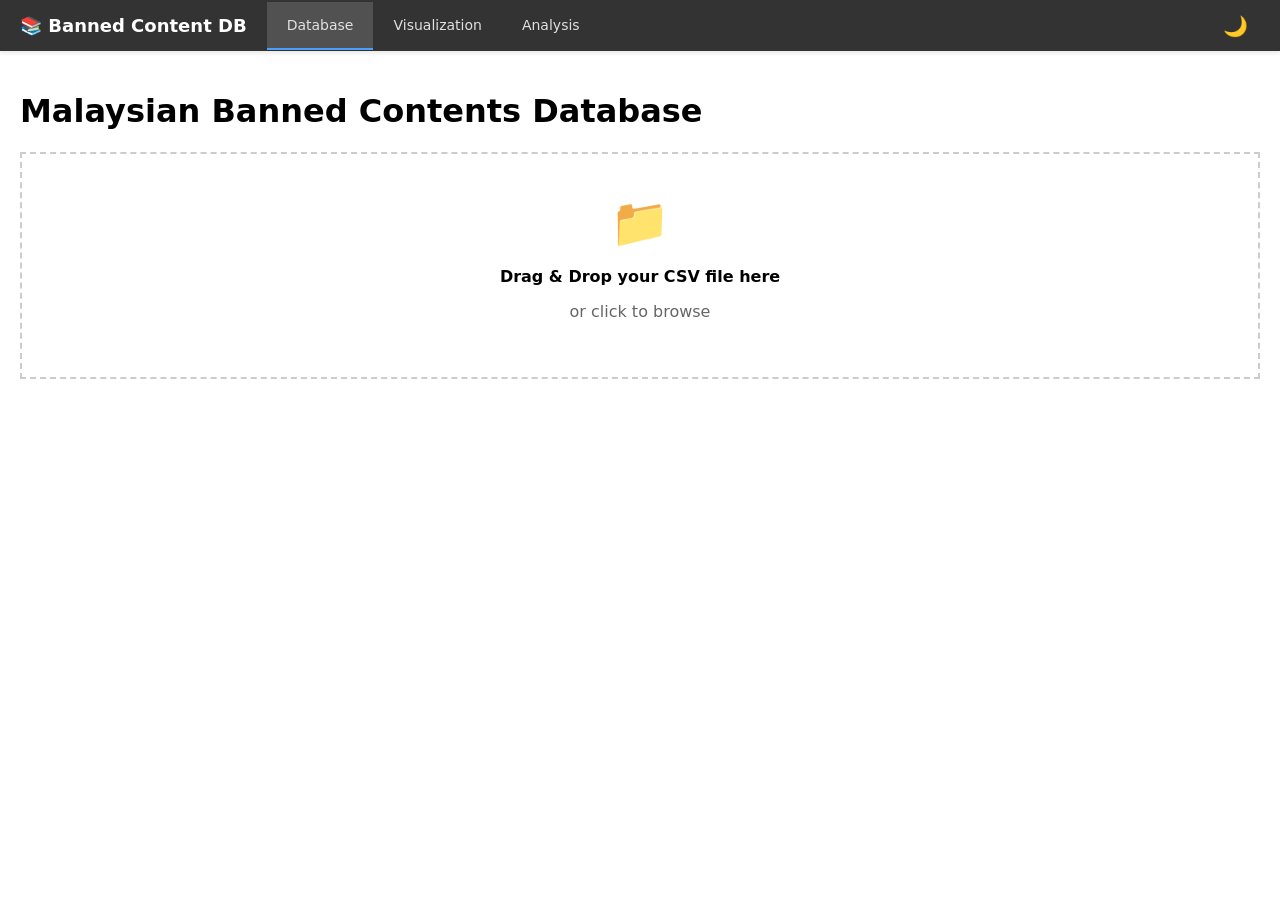
<file: index.html>
<!DOCTYPE html>
<html lang="en">
<head>
    <meta charset="UTF-8">
    <meta name="viewport" content="width=device-width, initial-scale=1.0">
    <title>Banned Contents Database Viewer</title>
    <link rel="stylesheet" href="styles.css">
    <style>
        .stats-bar {
            background: #f5f5f5;
            padding: 12px 15px;
            margin-bottom: 20px;
            border-radius: 5px;
            font-size: 13px;
            display: flex;
            gap: 25px;
            flex-wrap: wrap;
        }
        .stat-item { color: #666; }
        .stat-item strong { color: #000; }

        .filter-controls {
            background: #f5f5f5;
            padding: 15px;
            margin-bottom: 20px;
            border-radius: 5px;
        }
        .filter-group {
            display: inline-block;
            margin-right: 20px;
            margin-bottom: 10px;
        }
        .filter-group label {
            font-weight: 600;
            margin-right: 8px;
            font-size: 13px;
            color: #666;
        }
        .filter-group select, .filter-group input {
            padding: 6px 10px;
            border: 1px solid #ccc;
            border-radius: 3px;
            font-size: 13px;
        }
        .reset-btn {
            padding: 6px 14px;
            border: 1px solid #ccc;
            background: white;
            cursor: pointer;
            font-size: 13px;
            border-radius: 3px;
        }
        .reset-btn:hover { background: #f0f0f0; }

        .table-wrapper {
            overflow-x: auto;
            margin-top: 20px;
        }
    </style>
</head>
<body>
    <nav class="navbar">
        <div class="navbar-left">
            <a href="index.html" class="navbar-brand">📚 Banned Content DB</a>
            <ul class="navbar-links">
                <li><a href="index.html" class="active">Database</a></li>
                <li><a href="visualization.html">Visualization</a></li>
                <li><a href="analysis.html">Analysis</a></li>
            </ul>
        </div>
        <div class="navbar-right">
            <button class="dark-mode-toggle" onclick="toggleDarkMode()" title="Toggle dark mode">
                <span id="darkModeIcon">🌙</span>
            </button>
        </div>
    </nav>

    <div class="main-content">
        <h1>Malaysian Banned Contents Database</h1>

        <div id="uploadSection">
        <div class="upload-zone" id="dropZone">
            <p style="font-size: 48px; margin: 0;">📁</p>
            <p><strong>Drag & Drop your CSV file here</strong></p>
            <p style="color: #666;">or click to browse</p>
            <input type="file" id="fileInput" accept=".csv">
        </div>
        <div style="text-align: center; margin-top: 15px;">
            <button id="clearDataBtn" class="reset-btn" onclick="clearStoredData()" style="display: none;">Clear Stored Data</button>
        </div>
    </div>

    <div id="contentArea" class="hidden">
        <div class="stats-bar">
            <span class="stat-item">Total Records: <strong id="totalRecords">0</strong></span>
            <span class="stat-item">Filtered Records: <strong id="filteredRecords">0</strong></span>
            <span class="stat-item">Categories: <strong id="categoriesCount">0</strong></span>
            <span class="stat-item">Languages: <strong id="languagesCount">0</strong></span>
            <button class="reset-btn" onclick="reloadDataPrompt()" style="margin-left: auto;">🔄 Reload New Data</button>
        </div>

        <div class="filter-controls">
            <div class="filter-group">
                <label for="searchFilter">Search:</label>
                <input type="text" id="searchFilter" placeholder="Title, author, publisher..." style="width: 250px;">
            </div>
            <div class="filter-group">
                <label for="languageFilter">Language:</label>
                <select id="languageFilter">
                    <option value="">All</option>
                </select>
            </div>
            <button class="reset-btn" onclick="resetFilters()">Reset</button>
        </div>

        <div class="filter-tabs" id="categoryTabs">
            <!-- Category tabs will be populated here -->
        </div>

        <div class="table-wrapper">
            <table class="videos-table" id="dataTable">
                <thead>
                    <tr>
                        <th onclick="sortTable(0)">No.</th>
                        <th onclick="sortTable(1)">Title</th>
                        <th onclick="sortTable(2)">Author</th>
                        <th onclick="sortTable(3)">Publisher</th>
                        <th onclick="sortTable(4)">Printer</th>
                        <th onclick="sortTable(5)">Language</th>
                        <th onclick="sortTable(6)">Category</th>
                        <th onclick="sortTable(7)">Date</th>
                        <th onclick="sortTable(8)">Notes</th>
                    </tr>
                </thead>
                <tbody id="tableBody">
                    <tr><td colspan="9" style="text-align: center; padding: 50px; color: #999;">No data loaded</td></tr>
                </tbody>
            </table>
        </div>
    </div>

    <script>
        // Dark mode functionality
        function toggleDarkMode() {
            document.body.classList.toggle('dark-mode');
            const isDarkMode = document.body.classList.contains('dark-mode');
            document.getElementById('darkModeIcon').textContent = isDarkMode ? '☀️' : '🌙';
            localStorage.setItem('darkMode', isDarkMode);
        }

        // Load dark mode preference on page load
        window.addEventListener('DOMContentLoaded', () => {
            const darkModePreference = localStorage.getItem('darkMode') === 'true';
            if (darkModePreference) {
                document.body.classList.add('dark-mode');
                document.getElementById('darkModeIcon').textContent = '☀️';
            }

            // Check if data exists in localStorage and offer to load it
            const storedData = localStorage.getItem('bannedBooksData');
            if (storedData) {
                try {
                    allData = JSON.parse(storedData);
                    if (allData.length > 0) {
                        // Auto-load the stored data
                        filteredData = [...allData];
                        document.getElementById('uploadSection').style.display = 'none';
                        document.getElementById('contentArea').classList.remove('hidden');
                        populateFilters();
                        populateCategoryTabs();
                        updateStats();
                        renderTable();
                    }
                } catch (e) {
                    console.error('Error loading stored data:', e);
                    localStorage.removeItem('bannedBooksData');
                }
            } else {
                // No stored data, show clear button if needed
                document.getElementById('clearDataBtn').style.display = 'none';
            }
        });

        let allData = [];
        let filteredData = [];
        let currentSortColumn = -1;
        let sortAscending = true;
        let selectedCategory = '';

        // Setup drag and drop
        const dropZone = document.getElementById('dropZone');
        const fileInput = document.getElementById('fileInput');

        dropZone.addEventListener('click', () => fileInput.click());

        dropZone.addEventListener('dragover', (e) => {
            e.preventDefault();
            dropZone.classList.add('dragover');
        });

        dropZone.addEventListener('dragleave', () => {
            dropZone.classList.remove('dragover');
        });

        dropZone.addEventListener('drop', (e) => {
            e.preventDefault();
            dropZone.classList.remove('dragover');
            const file = e.dataTransfer.files[0];
            if (file && file.name.endsWith('.csv')) {
                loadCSV(file);
            } else {
                alert('Please drop a CSV file');
            }
        });

        fileInput.addEventListener('change', (e) => {
            const file = e.target.files[0];
            if (file) {
                loadCSV(file);
            }
        });

        function loadCSV(file) {
            const reader = new FileReader();
            reader.onload = function(e) {
                const text = e.target.result;
                parseCSV(text);
            };
            reader.readAsText(file);
        }

        function parseCSV(text) {
            const lines = text.split('\n');
            const headers = lines[0].split(',').map(h => h.trim().replace(/"/g, ''));
            
            allData = [];
            for (let i = 1; i < lines.length; i++) {
                if (lines[i].trim() === '') continue;
                
                const values = parseCSVLine(lines[i]);
                const row = {};
                headers.forEach((header, index) => {
                    row[header] = values[index] || '';
                });
                allData.push(row);
            }

            filteredData = [...allData];
            
            // Save data to localStorage for use in other pages
            try {
                localStorage.setItem('bannedBooksData', JSON.stringify(allData));
            } catch (e) {
                console.error('Error saving data to localStorage:', e);
            }
            
            // Show content area
            document.getElementById('uploadSection').style.display = 'none';
            document.getElementById('contentArea').classList.remove('hidden');
            
            // Populate filters
            populateFilters();
            populateCategoryTabs();
            updateStats();
            renderTable();
        }

        function parseCSVLine(line) {
            const result = [];
            let current = '';
            let inQuotes = false;
            
            for (let i = 0; i < line.length; i++) {
                const char = line[i];
                const nextChar = line[i + 1];
                
                if (char === '"') {
                    if (inQuotes && nextChar === '"') {
                        current += '"';
                        i++;
                    } else {
                        inQuotes = !inQuotes;
                    }
                } else if (char === ',' && !inQuotes) {
                    result.push(current.trim());
                    current = '';
                } else {
                    current += char;
                }
            }
            result.push(current.trim());
            return result;
        }

        function populateCategoryTabs() {
            const categories = [...new Set(allData.map(row => row.Category || 'Not Available'))].sort();
            const tabsContainer = document.getElementById('categoryTabs');
            
            // Add "All" tab
            const allTab = document.createElement('div');
            allTab.className = 'filter-tab active';
            allTab.textContent = `All (${allData.length})`;
            allTab.onclick = () => selectCategory('');
            tabsContainer.appendChild(allTab);

            // Add category tabs
            categories.forEach(cat => {
                const count = allData.filter(row => (row.Category || 'Not Available') === cat).length;
                const tab = document.createElement('div');
                tab.className = 'filter-tab';
                tab.textContent = `${cat} (${count})`;
                tab.onclick = () => selectCategory(cat);
                tabsContainer.appendChild(tab);
            });
        }

        function selectCategory(category) {
            selectedCategory = category;
            
            // Update active tab
            document.querySelectorAll('.filter-tab').forEach(tab => {
                tab.classList.remove('active');
            });
            event.target.classList.add('active');
            
            applyFilters();
        }

        function populateFilters() {
            // Get unique languages
            const languages = [...new Set(allData.map(row => row.Language).filter(l => l))].sort();
            const languageSelect = document.getElementById('languageFilter');
            languageSelect.innerHTML = '<option value="">All</option>';
            languages.forEach(lang => {
                const option = document.createElement('option');
                option.value = lang;
                option.textContent = lang;
                languageSelect.appendChild(option);
            });

            // Add event listeners
            document.getElementById('languageFilter').addEventListener('change', applyFilters);
            document.getElementById('searchFilter').addEventListener('input', applyFilters);
        }

        function applyFilters() {
            const languageFilter = document.getElementById('languageFilter').value;
            const searchTerm = document.getElementById('searchFilter').value.toLowerCase();

            filteredData = allData.filter(row => {
                const categoryMatch = !selectedCategory || (row.Category || 'Not Available') === selectedCategory;
                const languageMatch = !languageFilter || row.Language === languageFilter;
                const searchMatch = !searchTerm || 
                    (row['Tajuk Penerbitan'] || '').toLowerCase().includes(searchTerm) ||
                    (row['Pengarang / Penterjemah'] || '').toLowerCase().includes(searchTerm) ||
                    (row.Penerbit || '').toLowerCase().includes(searchTerm);

                return categoryMatch && languageMatch && searchMatch;
            });

            updateStats();
            renderTable();
        }

        function resetFilters() {
            selectedCategory = '';
            document.getElementById('languageFilter').value = '';
            document.getElementById('searchFilter').value = '';
            
            // Reset active tab
            document.querySelectorAll('.filter-tab').forEach((tab, index) => {
                tab.classList.remove('active');
                if (index === 0) tab.classList.add('active');
            });
            
            filteredData = [...allData];
            updateStats();
            renderTable();
        }

        function updateStats() {
            document.getElementById('totalRecords').textContent = allData.length;
            document.getElementById('filteredRecords').textContent = filteredData.length;
            document.getElementById('categoriesCount').textContent = 
                new Set(filteredData.map(row => row.Category || 'Not Available')).size;
            document.getElementById('languagesCount').textContent = 
                new Set(filteredData.map(row => row.Language).filter(l => l)).size;
        }

        function renderTable() {
            const tbody = document.getElementById('tableBody');
            tbody.innerHTML = '';

            if (filteredData.length === 0) {
                tbody.innerHTML = '<tr><td colspan="9" style="text-align: center; padding: 50px; color: #999;">No records match your filters</td></tr>';
                return;
            }

            filteredData.forEach((row, index) => {
                const tr = document.createElement('tr');
                tr.innerHTML = `
                    <td class="number-cell">${index + 1}</td>
                    <td class="video-title">${row['Tajuk Penerbitan'] || '-'}</td>
                    <td>${row['Pengarang / Penterjemah'] || '-'}</td>
                    <td>${row.Penerbit || '-'}</td>
                    <td>${row.Pencetak || '-'}</td>
                    <td>${row.Language || '-'}</td>
                    <td>${row.Category || 'Not Available'}</td>
                    <td>${row['Tarikh Warta / No Warta'] || '-'}</td>
                    <td style="max-width: 300px; overflow: hidden; text-overflow: ellipsis;">${row.Notes || '-'}</td>
                `;
                tbody.appendChild(tr);
            });
        }

        function sortTable(columnIndex) {
            const headerLabels = ['No.', 'Title', 'Author', 'Publisher', 'Printer', 'Language', 'Category', 'Date', 'Notes'];
            const columnKeys = ['No.', 'Tajuk Penerbitan', 'Pengarang / Penterjemah', 'Penerbit', 
                           'Pencetak', 'Language', 'Category', 'Tarikh Warta / No Warta', 'Notes'];
            const columnName = columnKeys[columnIndex];

            // Toggle sort direction if clicking same column
            if (currentSortColumn === columnIndex) {
                sortAscending = !sortAscending;
            } else {
                sortAscending = true;
                currentSortColumn = columnIndex;
            }

            // Update header indicators - remove all sort indicators first
            document.querySelectorAll('th').forEach((th, idx) => {
                th.classList.remove('sorted');
                th.textContent = headerLabels[idx]; // Reset to original label
            });
            
            // Add indicator to current sorted column
            const th = document.querySelectorAll('th')[columnIndex];
            th.classList.add('sorted');
            th.textContent = headerLabels[columnIndex] + (sortAscending ? ' ▲' : ' ▼');

            // Sort the data
            filteredData.sort((a, b) => {
                let aVal, bVal;
                
                if (columnIndex === 0) {
                    return 0; // Don't sort by row number
                } else if (columnIndex === 7) {
                    // Special handling for date column
                    aVal = parseDateForSort(a[columnName]);
                    bVal = parseDateForSort(b[columnName]);
                } else {
                    aVal = (a[columnName] || '').toString().toLowerCase();
                    bVal = (b[columnName] || '').toString().toLowerCase();
                }

                if (aVal < bVal) return sortAscending ? -1 : 1;
                if (aVal > bVal) return sortAscending ? 1 : -1;
                return 0;
            });

            renderTable();
        }

        function parseDateForSort(dateStr) {
            if (!dateStr) return 0;
            
            // Handle format like "27/4/1951" or "27/4/1951 - additional text"
            const datePart = dateStr.split(/[\s-]/)[0].trim();
            const parts = datePart.split('/');
            
            if (parts.length === 3) {
                const day = parseInt(parts[0]) || 0;
                const month = parseInt(parts[1]) || 0;
                const year = parseInt(parts[2]) || 0;
                
                // Convert to sortable number: YYYYMMDD
                return year * 10000 + month * 100 + day;
            }
            
            return 0;

            renderTable();
        }

        function clearStoredData() {
            if (confirm('Are you sure you want to clear all stored data? This will remove the data from all pages.')) {
                localStorage.removeItem('bannedBooksData');
                allData = [];
                filteredData = [];
                document.getElementById('uploadSection').style.display = 'block';
                document.getElementById('contentArea').classList.add('hidden');
                document.getElementById('clearDataBtn').style.display = 'none';
                alert('Data cleared successfully!');
            }
        }

        function reloadDataPrompt() {
            if (confirm('Load new data? This will replace your current dataset.')) {
                document.getElementById('uploadSection').style.display = 'block';
                document.getElementById('contentArea').classList.add('hidden');
                document.getElementById('fileInput').value = '';
            }
        }
    </script>
    </div> <!-- End main-content -->
</body>
</html>
</file>
<file: styles.css>
body { 
    font-family: system-ui, sans-serif; 
    margin: 0;
    padding: 0;
    transition: background-color 0.3s, color 0.3s;
}

/* Dark mode styles */
body.dark-mode {
    background-color: #1a1a1a;
    color: #e0e0e0;
}

body.dark-mode .upload-zone {
    border-color: #555;
    background-color: #2a2a2a;
}

body.dark-mode .upload-zone:hover,
body.dark-mode .upload-zone.dragover {
    border-color: #777;
    background: #333;
}

body.dark-mode .filter-tab {
    background: #2a2a2a;
    border-color: #555;
    color: #e0e0e0;
}

body.dark-mode .filter-tab:hover {
    background: #333;
}

body.dark-mode .filter-tab.active {
    background: #555;
    color: white;
    border-color: #777;
}

body.dark-mode .videos-table {
    color: #e0e0e0;
}

body.dark-mode .videos-table th,
body.dark-mode .videos-table td {
    border-bottom-color: #333;
}

body.dark-mode .videos-table th {
    color: #aaa;
}

body.dark-mode .videos-table th:hover,
body.dark-mode .videos-table th.sorted {
    color: #fff;
}

body.dark-mode .hashtag {
    background: #333;
    color: #e0e0e0;
}

body.dark-mode .tooltip-overlay {
    background: rgba(0,0,0,0.8);
}

body.dark-mode .tooltip-box {
    background: #2a2a2a;
    color: #e0e0e0;
}

body.dark-mode .tooltip-header {
    border-bottom-color: #444;
}

body.dark-mode .tooltip-close {
    color: #aaa;
}

body.dark-mode .tooltip-close:hover {
    color: #fff;
}

body.dark-mode .tooltip-list li {
    border-bottom-color: #333;
}

body.dark-mode .viz-picker {
    background: #2a2a2a;
}

body.dark-mode .viz-section {
    border-bottom-color: #333;
}

body.dark-mode .stats-bar,
body.dark-mode .filter-controls {
    background: #2a2a2a;
}

body.dark-mode .stat-item {
    color: #aaa;
}

body.dark-mode .stat-item strong {
    color: #e0e0e0;
}

body.dark-mode .filter-group label {
    color: #aaa;
}

body.dark-mode .filter-group select,
body.dark-mode .filter-group input {
    background: #333;
    border-color: #555;
    color: #e0e0e0;
}

body.dark-mode .reset-btn {
    background: #333;
    border-color: #555;
    color: #e0e0e0;
}

body.dark-mode .reset-btn:hover {
    background: #444;
}

/* Navbar styles */
.navbar {
    background: #333;
    padding: 0;
    display: flex;
    align-items: center;
    justify-content: space-between;
    box-shadow: 0 2px 4px rgba(0,0,0,0.1);
}

body.dark-mode .navbar {
    background: #1a1a1a;
    border-bottom: 1px solid #333;
}

.navbar-left {
    display: flex;
    align-items: center;
}

.navbar-brand {
    color: white;
    text-decoration: none;
    font-weight: 600;
    font-size: 18px;
    padding: 15px 20px;
    display: block;
}

.navbar-brand:hover {
    background: rgba(255,255,255,0.1);
}

.navbar-links {
    display: flex;
    list-style: none;
    margin: 0;
    padding: 0;
}

.navbar-links li {
    margin: 0;
}

.navbar-links a {
    color: #e0e0e0;
    text-decoration: none;
    padding: 15px 20px;
    display: block;
    font-size: 14px;
    transition: background 0.2s;
}

.navbar-links a:hover {
    background: rgba(255,255,255,0.1);
}

.navbar-links a.active {
    background: rgba(255,255,255,0.15);
    border-bottom: 2px solid #4a9eff;
}

.navbar-right {
    padding: 0 20px;
}

.dark-mode-toggle {
    background: none;
    border: none;
    color: #e0e0e0;
    font-size: 20px;
    cursor: pointer;
    padding: 8px 12px;
    border-radius: 4px;
    transition: background 0.2s;
}

.dark-mode-toggle:hover {
    background: rgba(255,255,255,0.1);
}

.main-content {
    padding: 20px;
}
        
        .upload-zone {
            border: 2px dashed #ccc;
            padding: 40px;
            text-align: center;
            margin-bottom: 30px;
            cursor: pointer;
        }
        .upload-zone:hover, .upload-zone.dragover { border-color: #666; background: #f9f9f9; }
        .upload-zone input { display: none; }

        .filter-tabs {
            display: flex;
            gap: 6px;
            overflow-x: auto;
            padding: 10px 0;
            margin-bottom: 20px;
        }
        .filter-tab {
            padding: 8px 14px;
            border: 1px solid #ccc;
            background: white;
            cursor: pointer;
            white-space: nowrap;
            font-size: 13px;
        }
        .filter-tab:hover { background: #f0f0f0; }
        .filter-tab.active { background: #333; color: white; border-color: #333; }

        .videos-table { width: 100%; border-collapse: collapse; font-size: 13px; }
        .videos-table th, .videos-table td { padding: 10px 8px; border-bottom: 1px solid #eee; text-align: left; }
        .videos-table th { cursor: pointer; font-weight: 600; color: #666; }
        .videos-table th:hover { color: #000; }
        .videos-table th.sorted { color: #000; }
        .number-cell { text-align: right; }
        .type-badge { padding: 3px 8px; font-size: 11px; border-radius: 3px; }
        .video-title { max-width: 300px; overflow: hidden; text-overflow: ellipsis; white-space: nowrap; }
        .video-title a { color: inherit; }
        .hashtag { background: #f0f0f0; padding: 2px 6px; margin: 1px; font-size: 11px; display: inline-block; }

        /* Tooltip */
        .tooltip-overlay {
            position: fixed; top: 0; left: 0; right: 0; bottom: 0;
            background: rgba(0,0,0,0.5); z-index: 1000;
            display: flex; align-items: center; justify-content: center;
        }
        .tooltip-box {
            background: white; border-radius: 8px; padding: 20px;
            max-width: 600px; max-height: 80vh; overflow-y: auto;
        }
        .tooltip-header { display: flex; justify-content: space-between; align-items: center; margin-bottom: 15px; padding-bottom: 10px; border-bottom: 1px solid #eee; }
        .tooltip-header h3 { margin: 0; font-size: 16px; }
        .tooltip-close { background: none; border: none; font-size: 24px; cursor: pointer; color: #999; }
        .tooltip-close:hover { color: #333; }
        .tooltip-list { list-style: none; padding: 0; margin: 0; }
        .tooltip-list li { padding: 8px 0; border-bottom: 1px solid #f0f0f0; font-size: 13px; }
        .tooltip-list li:last-child { border-bottom: none; }
        .tooltip-list a { color: #0066cc; text-decoration: none; }
        .tooltip-list a:hover { text-decoration: underline; }
        .tooltip-list .video-meta { color: #888; font-size: 11px; margin-top: 2px; }

        /* Visualization picker */
        .viz-picker {
            background: #f5f5f5;
            padding: 15px;
            margin-bottom: 20px;
            border-radius: 5px;
        }
        .viz-picker h3 { margin: 0 0 10px 0; font-size: 14px; }
        .viz-checkbox { margin-right: 15px; font-size: 13px; cursor: pointer; }
        .viz-checkbox input { margin-right: 5px; }

        /* Visualization containers */
        .viz-section {
            margin-bottom: 40px;
            padding-bottom: 20px;
            border-bottom: 1px solid #eee;
        }
        .viz-section:last-child { border-bottom: none; }
        .viz-section h3 { margin-bottom: 5px; }
        .viz-section p.viz-desc { color: #666; font-size: 13px; margin-bottom: 15px; }

        .hidden { display: none; }
</file>
